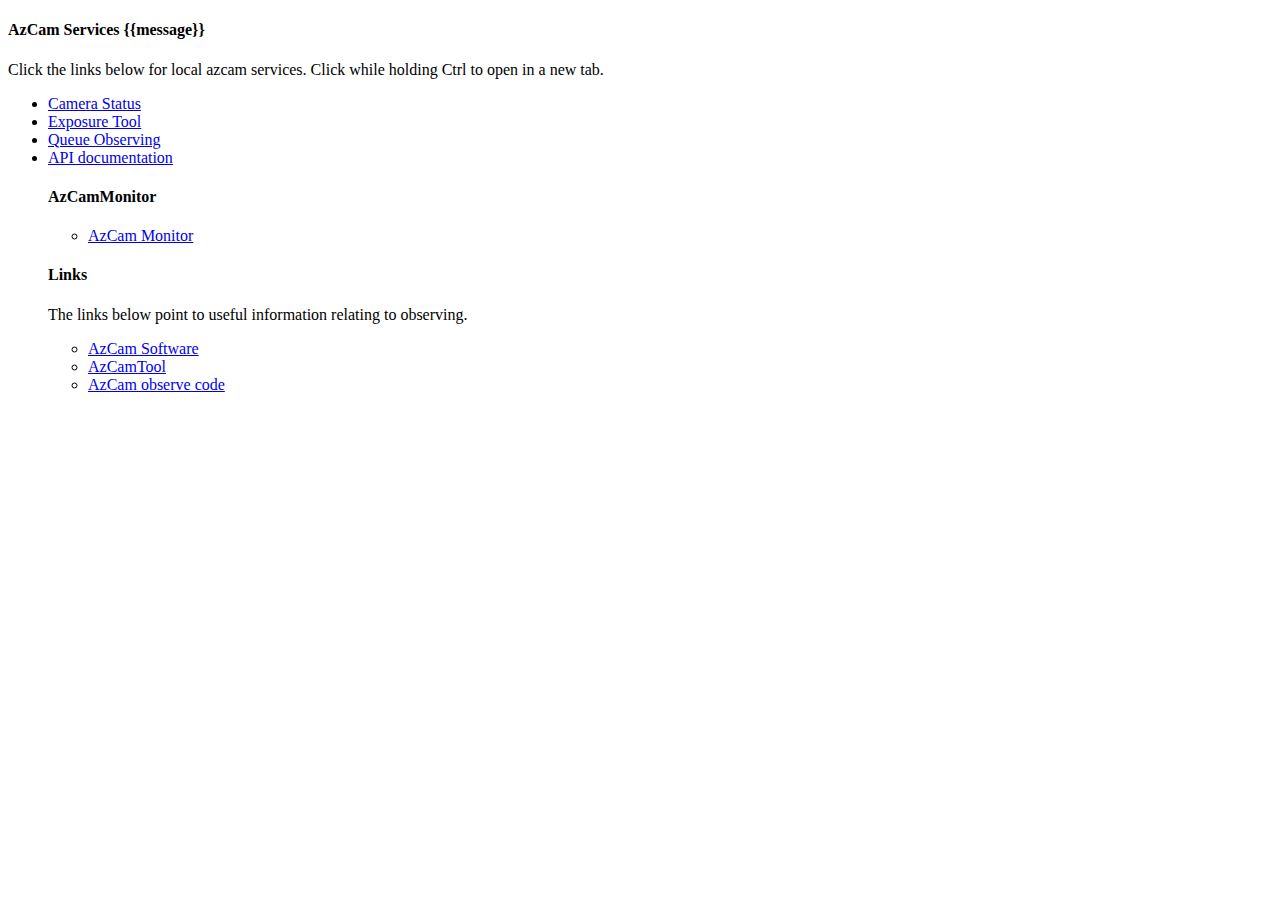
<file: azcam_server/index.html>
<!DOCTYPE html>
<html lang="en">

<head>
    <meta charset="utf-8">
    <meta http-equiv="X-UA-Compatible" content="IE=edge">
    <meta name="viewport" content="width=device-width, initial-scale=1">
    <title>AzCam Home</title>

    <link href="https://cdn.jsdelivr.net/npm/bootstrap@5.0.2/dist/css/bootstrap.min.css" rel="stylesheet" integrity="sha384-EVSTQN3/azprG1Anm3QDgpJLIm9Nao0Yz1ztcQTwFspd3yD65VohhpuuCOmLASjC" crossorigin="anonymous">
    <link rel="shortcut icon" href="favicon.ico">
</head>

<body>

    <div class="container">

        <div class="card">
            <div class="card-body">
                <h4 class="card-title">AzCam Services {{message}}</h4>
                <p>Click the links below for local azcam services. Click while holding Ctrl to open in a new tab.</p>
                <ul class="list-group">
                    <li class="list-group-item"><a href="http://localhost:2403/status" target="_self" class="card-link">Camera Status</a></li>
                    <li class="list-group-item"><a href="http://localhost:2403/exptool" target="_self" class="card-link">Exposure Tool</a></li>
                    <li class="list-group-item"><a href="http://localhost:2403/queue" target="_self" class="card-link">Queue Observing</a></li>
                    <li class="list-group-item"><a href="http://localhost:2403/docs" target="_self" class="card-link">API documentation</a></li>
                    <h4 class="card-title mt-2">AzCamMonitor</h4>
                    <ul class="list-group">
                        <li class="list-group-item"><a href="http://localhost:2400" target="_self" class="card-link">AzCam Monitor</a></li>
                    </ul>
                    <h4 class="card-title mt-2">Links</h4>
                    <p>The links below point to useful information relating to observing.</p>
                    <ul class="list-group">
                        <li class="list-group-item"><a href="https://mplesser.github.io/azcam/" target="_self" class="card-link">AzCam Software</a></li>
                        <li class="list-group-item"><a href="https://github.com/mplesser/azcam-tool#readme" target="_self" class="card-link">AzCamTool</a></li>
                        <li class="list-group-item"><a href="https://github.com/mplesser/azcam-observe#readme" target="_self" class="card-link">AzCam observe code</a></li>
                    </ul>
            </div>
        </div>

    </div>

    <!-- code -->
    <script src="https://code.jquery.com/jquery-3.6.0.min.js" integrity="sha256-/xUj+3OJU5yExlq6GSYGSHk7tPXikynS7ogEvDej/m4=" crossorigin="anonymous"></script>
    <script src="https://cdn.jsdelivr.net/npm/bootstrap@5.1.3/dist/js/bootstrap.min.js" integrity="sha384-QJHtvGhmr9XOIpI6YVutG+2QOK9T+ZnN4kzFN1RtK3zEFEIsxhlmWl5/YESvpZ13" crossorigin="anonymous"></script>
</body>

</html>
</file>
